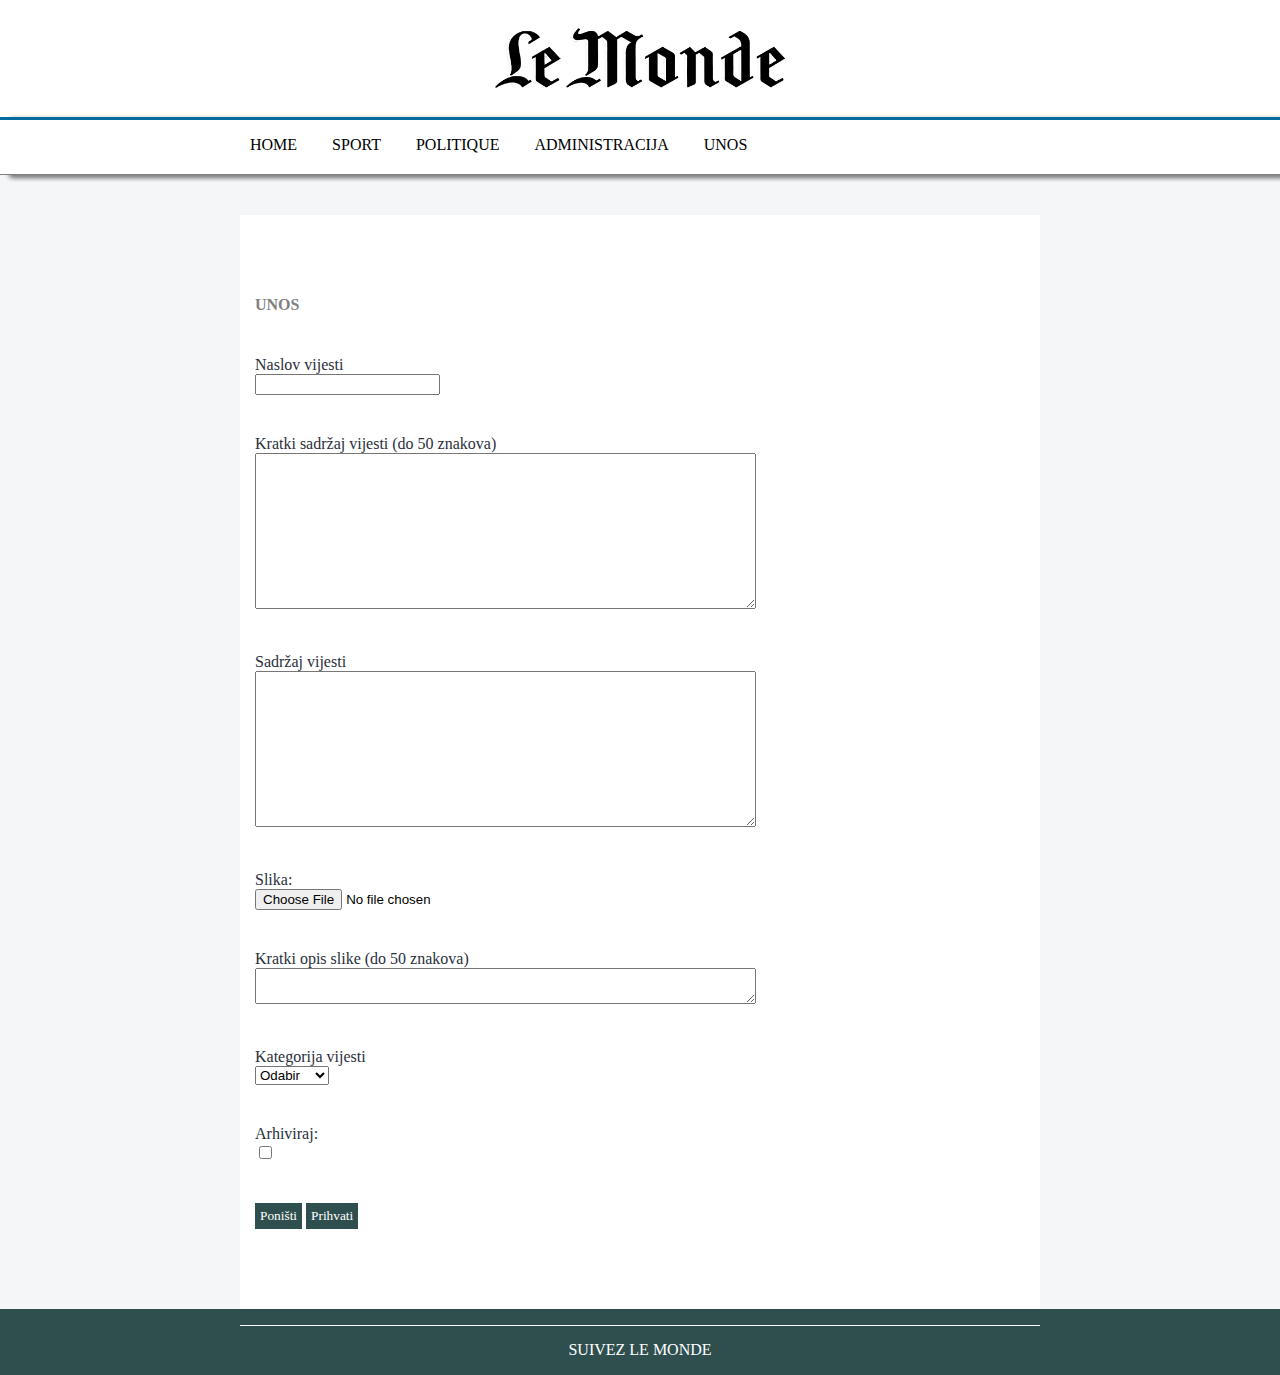
<file: unos.html>
<!DOCTYPE html>
<html>
    <head>
        <meta charset="UTF-8">
        <title>Le Monde</title>
        <link rel="stylesheet" href="style.css" type="text/css">
        <style>
            .error{
                color: red;
            }
        </style>
    </head>
    <body class="subpage">
        <div id="page-cont">
            <header>                
                <div class="cont">
                    <a href="index.php"><img id="logo" src="images/Lemondelogo.png" alt=""></a>
                </div>
                <nav>
                    <div class="cont">
                        <ul>
                            <li><a href="index.php">HOME</a></li>
                                <li><a href="kategorija.php?id=sport">SPORT</a></li>
                                <li><a href="kategorija.php?id=politique">POLITIQUE</a></li>
                                <li><a href="administracija.php">ADMINISTRACIJA</a></li>
                                <li><a href="unos.html">UNOS</a></li>
                            </ul>
                    </div>
                </nav>
            </header>
            <main>
                <div class="cont">
                    <section>
                        <h4>UNOS</h4>
                        <form id="myform" action="skripta.php" method="POST" enctype="multipart/form-data">
                            <div class="form-item"> 
                                <label for="title">Naslov vijesti</label>
                                <div class="form-field"> 
                                    <input type="text" name="title" class="form-field-textual" id="title"><br>
                                    <span id="title_error" class="error"></span>
                                </div>
                            </div>

                            <div class="form-item"> 
                                <label for="about_content">Kratki sadržaj vijesti (do 50 znakova)</label>
                                <div class="form-field"> 
                                    <textarea name="about_content" id="about_content" cols="60" rows="10" class="form-field-textual"></textarea><br>
                                    <span id="about_content_error" class="error"></span>
                                </div>
                            </div>

                            <div class="form-item"> 
                                <label for="content">Sadržaj vijesti</label>
                                <div class="form-field"> 
                                    <textarea name="content" id="content" cols="60" rows="10" class="form-field-textual"></textarea><br>
                                    <span id="content_error" class="error"></span>
                                </div>
                            </div>

                            <div class="form-item"> 
                                <label for="photo">Slika: </label>
                                <div class="form-field"> 
                                    <input type="file" accept="image/jpg,image/gif,image/jpeg,image/png" class="input-text" name="photo" id="photo"/><br>
                                    <span id="photo_error" class="error"></span>
                                </div>
                            </div>

                            <div class="form-item"> 
                                <label for="photo">Kratki opis slike (do 50 znakova)</label>
                                <div class="form-field"> 
                                    <textarea name="about_photo" id="about_photo" cols="60" rows="2" class="form-field-textual"></textarea>
                                </div>
                            </div>

                            <div class="form-item"> 
                                <label for="category">Kategorija vijesti</label>
                                <div class="form-field"> 
                                    <select name="category" id="category" class="form-field-textual">
                                        <option value="" disabled selected>Odabir</option>
                                        <option value="Sport">Sport</option>
                                        <option value="Politique">Politique</option>
                                    </select><br>
                                    <span id="category_error" class="error"></span>
                                </div>
                            </div>

                            <div class="form-item"> 
                                <label>Arhiviraj: </label>
                                <div class="form-field"> 
                                    <input type="checkbox" name="archive">
                                </div>  
                            </div>

                            <div class="form-item"> 
                                <button type="reset" value="Poništi">Poništi</button> 
                                <button name="submit" type="submit" id="gumb" onclick="hehe()">Prihvati</button> 
                            </div>
                        </form>
                        <script type="text/javascript">
                            function hehe(){
                              
                                var form_submition = true;
                                var title_p=document.getElementById('title');
                                var title=document.getElementById('title').value;
                                var about_content_p=document.getElementById('about_content');
                                var about_content=document.getElementById('about_content').value;
                                var content_p=document.getElementById('content');
                                var content=document.getElementById('content').value;
                                var photo_p=document.getElementById('photo');
                                var photo=document.getElementById('photo').value;
                                var category_p=document.getElementById('category');
                                var category=document.getElementById('category').value;
                                
                                
                                if(title.length <5 || title.length>30){
                                    form_submition = false;
                                    title_p.style.border="1px solid red";
                                    document.getElementById("title_error").innerHTML = "Naslov vijesti mora imati od 5 do 30 znakova!";
                                }
                                if(about_content.length<10 || about_content.length>100){
                                    form_submition = false;
                                    about_content_p.style.border="1px solid red";
                                    document.getElementById("about_content_error").innerHTML = "Kratki sadržaj vijesti mora imati od 10 do 100 znakova!";
                                }
                                if(content == ""){
                                    form_submition = false;
                                    content_p.style.border="1px solid red"
                                    document.getElementById("content_error").innerHTML = "Tekst vijesti ne smije biti prazan!";
                                }
                                
                                if(photo == ""){
                                    form_submition = false;
                                    photo_p.style.border="1px solid red";
                                    document.getElementById("photo_error").innerHTML = "Slika mora biti odabrana!";
                                }
                                if(category == ""){
                                    form_submition = false;
                                    category_p.style.border="1px solid red";
                                    document.getElementById("category_error").innerHTML = "Kategorija mora biti odabrana!";
                                }
                                if (form_submition != true) {
                                    
                                    event.preventDefault()
                                 
                                }
                    
                            }
                        </script>
                        
            </main>
            <div class="clear"></div>
            <footer>
                <div>
                    <div class="cont">
                        <p>SUIVEZ LE MONDE</p>
                    </div>
                </div>
            </footer>
        </div> 
    </section>
    </body>
</html>
</file>
<file: style.css>
html, body{
    margin: 0;
    padding: 0;
    height: 100%;
    background-color: #f5f6f8;
}

header a{
    padding: 0;
    margin: 0;
}

.cont{
    max-width: 800px;
    margin: 0 auto;
    background-color: white;
}
.clear{
    clear: left;
}


h2{
    border-top: black solid;
    padding: 50px 0 0 0;
    font-family:"The Antiqua B",Georgia,serif;
    color: #2a303b;
}

h1,h2,h4,h4,p,a, label{
    font-family:"The Antiqua B",Georgia,serif;
    color: #2a303b;
}

.subpage h4{
    color: grey;
}
.subpage h1{
    font-size:2rem;
    line-height: 1.11;
    font-weight: 500;
}

.subpage h2{
    padding: 50px;
}

button{
    background-color: darkslategrey;
    color: white;
    padding: 5px;
    border-style: none;
    font-family:"The Antiqua B",Georgia,serif;
}

.form-group{
    height:200px;
}

.error{
    color: red;
}

/* ---------- Header ---------------*/

header{
    width: 100%;
    background-color: white;
    color: #2a303b;
    box-shadow: 10px 2px 5px grey;
}


nav{
    border-top: #026b9c solid;
    border-bottom: gray solid 1px;
    box-shadow: 10px 2px 5px grey;
}

#logo{
    width:290px;
    height:61px;
    display: block;
    margin-left: auto;
    margin-right: auto;
    padding: 10px 0;
}

ul{
    display: inline-block;
    padding: 0;
}

li{
    list-style-type: none;
    float: left;
    margin-right: 15px;
    
}

/*--------content-------*/

.main_page main{
    padding: 0 10px;
}

header a{
    text-decoration: none;
    color: black;
    margin: 0;
    padding: 20px 10px;
}

.main_page #head_section{
    padding: 60px 15px 0 ;
}

.main_page section{
    overflow: auto; 
    padding: 20px 15px;
}

.subpage section{
    overflow: auto; 
    padding: 60px 15px;
    margin: 40px 0 0;
}

.main_page section a{
    color:#2a303b;
    font-family:"The Antiqua B",Georgia,serif;
}

.subpage section p{
    font-size: 1.1rem;
    line-height: 1.44;
    letter-spacing: .009rem;
}

.main_page article{
    float: left;
    max-width: 30%;
    height: 100%;
}

.subpage article{
    float: left;
}

.main_page .mid_grid{
    padding: 0 4.75%;
}


.subpage figure{
    padding: 0;
    margin: 0;
}

.subpage figcaption{
    color:grey;
    font-size: 13px;
}

.images{
    height: 342px;
    padding: 0;
    margin:0;
}

article img{
    max-width: 100%;
}

.big_pic{
    min-height: 60%;
    max-height: 60%;
    min-width: 100%;
}

.small_pic{
    min-height: 40%;
    max-height: 40%;
    min-width: 100%;
}

.subpage article p{
    padding-top: 20px;
    font-size: 15px;
}

.form-item{
    padding: 20px 0;
}

/*----------------------FOOTER------------------*/

footer{
    background-color: darkslategrey;
    display: table;
    text-align: center;
    margin-left: auto;
    margin-right: auto;
    width:100%;
    bottom:0;
}
footer .cont{
    background-color:darkslategray;
    text-align: center;
}

footer p{
    border-top: white solid 1px;
    padding-top:15px;
    color: white;
}

@media (max-width:600px){
    nav a{
        display:block;
        text-align: center;
    }
    li{
        
        clear: both;
        width: 100%;
    }
    ul{
        width: 100%;
    }
}
</file>
